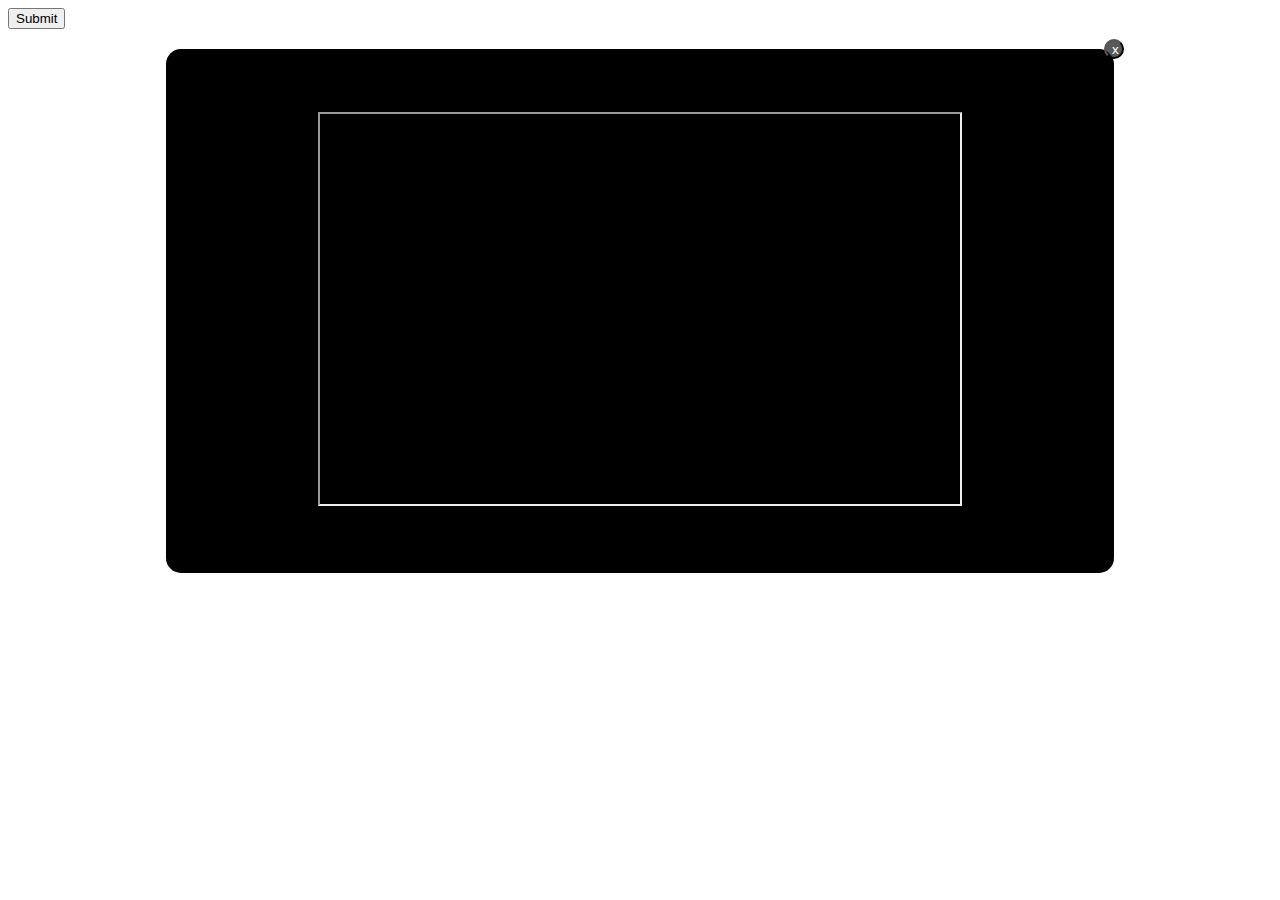
<file: trailerModal.html>
<!DOCTYPE html>
<html lang="en">
<head>
    <meta charset="UTF-8">
    <meta name="viewport" content="width=device-width, initial-scale=1.0">
    <meta http-equiv="X-UA-Compatible" content="ie=edge">
    <link rel="stylesheet" href="trailerModal.css">
    <script src="https://code.jquery.com/jquery-3.3.1.js" integrity="sha256-2Kok7MbOyxpgUVvAk/HJ2jigOSYS2auK4Pfzbm7uH60=" crossorigin="anonymous"></script>
    
    <title>Modal</title>
</head>
<body>

    <!--Search button for testing purposes-->
   <div>
    <input id="openModal" type="submit" value="Submit">
    </div>

    <!-- The Modal -->
    <div id="myModal" class="modal">
        <div class="modal-content">
            <div id="trailer">
                <iframe id="player" width="640" height="390" src="https://www.youtube.com/embed/LKFuXETZUsI"></iframe>
            </div>
          <button id="x">x</button>
        </div>
    </div>

</body>
<script src="TrailerModal.js"></script>
</html>
</file>
<file: trailerModal.css>
.myModal {
    display: block;
    position: fixed;
    left: 0;
    top: 0;
    width: 100%;
    height: 100%;
    overflow: auto;
  }
  
  h1 {
      color: white;
  }
  /* Modal Content/Box */
  .modal-content {
    height: 70%;
    display: block;
    background-color: black;
    margin: 3% auto;
    margin-top:0px;
    margin-bottom:0px;
    top:20px;
    width: 65%;
    text-align: center;
    position: relative;
    border-radius: 15px;
    padding: 5%;
  }
  
  #x {
      text-align: center;
      position: absolute;
      border-radius: 100%;
      height: 20px;
      width: 20px;
      background: #242222c0;
      color: white;
      top: -10px;
      right: -10px;
  }
</file>
